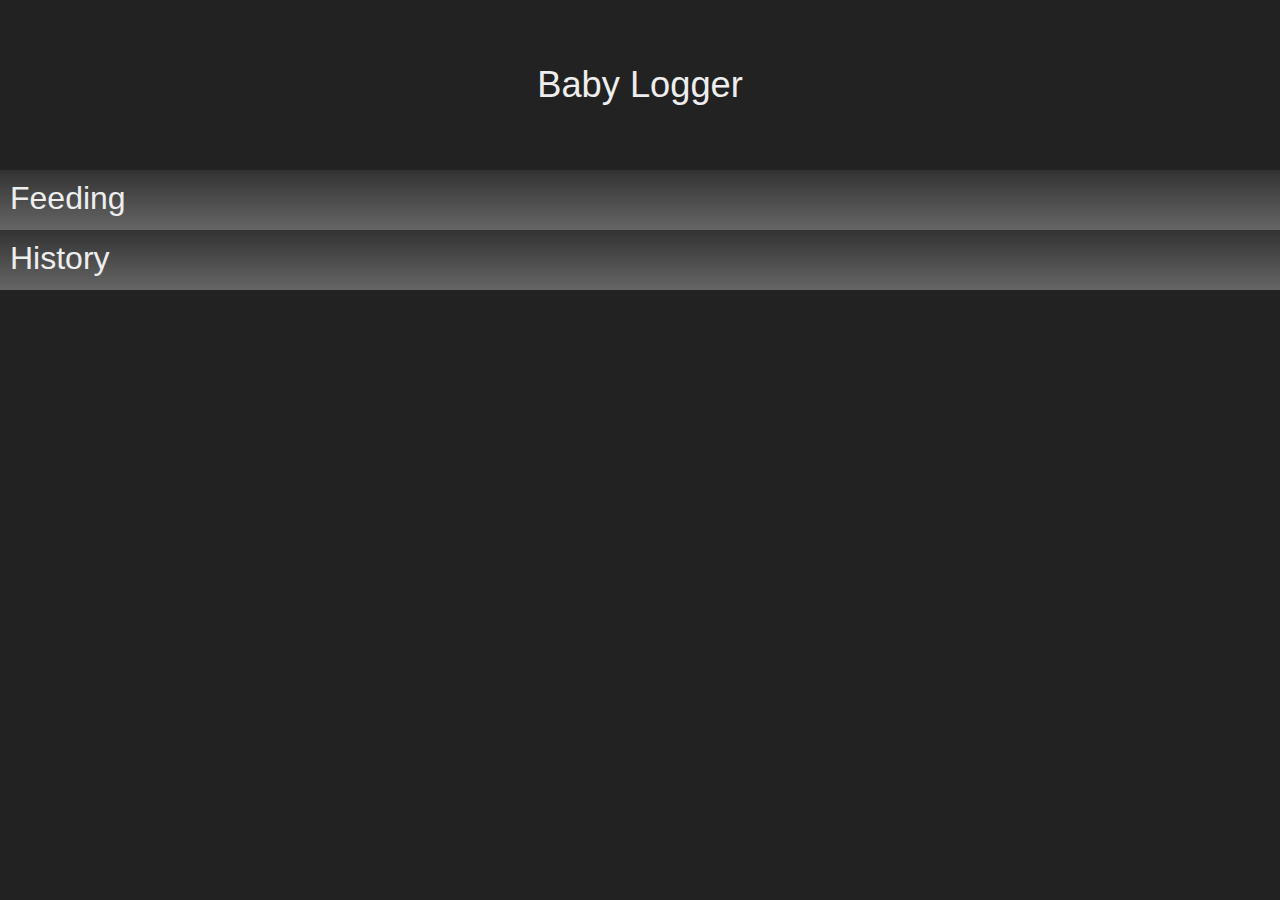
<file: index.html>
<!DOCTYPE html PUBLIC "-//W3C//DTD XHTML 1.0 Transitional//EN"
"http://www.w3.org/TR/xhtml1/DTD/xhtml1-transitional.dtd">
<html xmlns="http://www.w3.org/1999/xhtml">
	<head>
		<title>Baby Logger</title>
		<meta http-equiv="Content-Type" content="text/html; charset=UTF-8" />
		<!--<script language="javascript" type="text/javascript" src="/usr/palm/frameworks/mojo/mojo.js" x-mojo-version="1"></script>-->
		<!--<script language="javascript" type="text/javascript" src="scripts/phonegap.js"></script>-->
		<script language="javascript" type="text/javascript" src="scripts/controller.js"></script>
		<script language="javascript" type="text/javascript" src="scripts/emile.min.js"></script>
		<script language="javascript" type="text/javascript" src="scripts/feeding.js"></script>
		<script language="javascript" type="text/javascript" src="scripts/main.js"></script>
		<link rel="stylesheet" href="assets/master.css" type="text/css" media="screen" title="no title" charset="utf-8">		
	</head>
	<body>
		<div class="body" onload="init()">
			
			<div class="header">Baby Logger</div>
			
			<div id="menu-feeding" class="menu-item" onclick="changeView(event);"><span>Feeding</span></div>
			<div id="view-feeding" class="view">
				<div id="info">
					<h4>Info</h4>
					<p>
					Click a side to start the timer.  Click pause to stop timer.  Time is automatically saved, click discard to erase.
					</p>
				</div>
				<div id="shrunkencontainer">
						<div id="time"><b>Time:</b></div>
				</div>
				<table width="300"><tr> 			
				 
					<td width="100"> 
						<div class="button-table" onclick="start('left');">Left</div>
					</td> 

					<td width="100"> 
						<div class="button-table" onclick="pause();">||</div>
					</td> 

					<td width="100"> 
						<div class="button-table" onclick="start('right');">Right</div>
					</td> 
				</tr></table>
				<div class="button" onclick="complete();">Complete</div>
				<div class="button" onclick="discard();">Discard</div>
				<div id="spacer" style="display:none"></div>
				<div class="button-small" onclick="back();">back</div>
			</div>
			
			<!--<div id="menu-nap" class="menu-item" onclick="changeView(event);"><span>Nap</span></div>
			<div id="view-nap" class="view">
				<div class="button" onclick=";"></div>
				<div class="button-small" onclick="back()">back</div>
			</div>
			</div>
			
			<div id="menu-diaper" class="menu-item" onclick="changeView(event);"><span>Diaper</span></div>
			<div id="view-diaper" class="view">
				<div class="button" onclick=";"></div>
				<div class="button-small" onclick="back()">back</div>
			</div>
			</div>-->
			
			<div id="menu-history" class="menu-item" onclick="changeView(event);"><span>History</span></div>
			<div id="view-history" class="view">
				<div id="feedingHistory">
				
				</div>
				<div class="button" onclick="showHistory();">Show History</div>
				<div class="button" onclick="clearHistory();">Clear</div>
				<div id="spacer" style="display:none"></div>
				<div class="button-small" onclick="back()">back</div>
			</div>
			
			
			<div id="spacer" style="display:none"></div>
			
		</div>
	</body>
</html>
</file>
<file: assets/master.css>
body {
	margin:				0px;
	background-color:	#222222;
}

.body {
	width: 				100%;
	font-family: 		Helvetica;
	margin:				0px;
	font-size:			16pt;
	background-color:	#222222;
	color:				#EEEEEE;
}

.header {
	width:				100%;
	text-align:			center;
	font-size:			1.7em;
	padding:			5% 0px;
}

.menu-item {
	width:				100%;
	height:				40px;
	display:			block;
	font-size:			1.5em;
	padding:			10px 0px;
	background:			url(item_bg.png) repeat-x;
}
.menu-item span {
	margin:				0px 10px;
}

p {
	margin:				0px;
	padding:			10px;
}

.selected {
	background-color:	#78B2D1;
}

.view {
	height:				0px;
	overflow:			hidden;
	background:			url(view_bg.png) repeat-x;
	position:			relative;
	display:			none;
}

ul {
	list-style-type:	none;
}

.contacts {
	width:				100%;
}

.nitobi-logo {
	position:			absolute;
	bottom:				10px;
	right:				10px;
	height:				35px;
	width:				35px;
}

.preview {
	width:				250px;
	margin:				10px;
}

textarea, input {
	width:				90%;
}

.button {
	background:			url(button.png) no-repeat;
	width:				258px;
	height:				48px;
	text-align:			center;
	padding:			10px 0px;
	margin:				0px auto;
	font-size:			1.3em;
}

#spacer {
	height:				400px;
	width:				100%;
}

.button-small {
	background:			url(button_sm.png) no-repeat;
	width:				100px;
	height:				38px;
	text-align:			center;
	padding:			8px 0px;
	font-size:			1.1em;
}

.button-table {
	background:			url(button.png) no-repeat;
	background-size: 100%;
	width:				75%;
	height:				48px;
	text-align:			center;
	padding:			10px 0px;
	margin:				0px auto;
	font-size:			1.3em;
}
</file>
